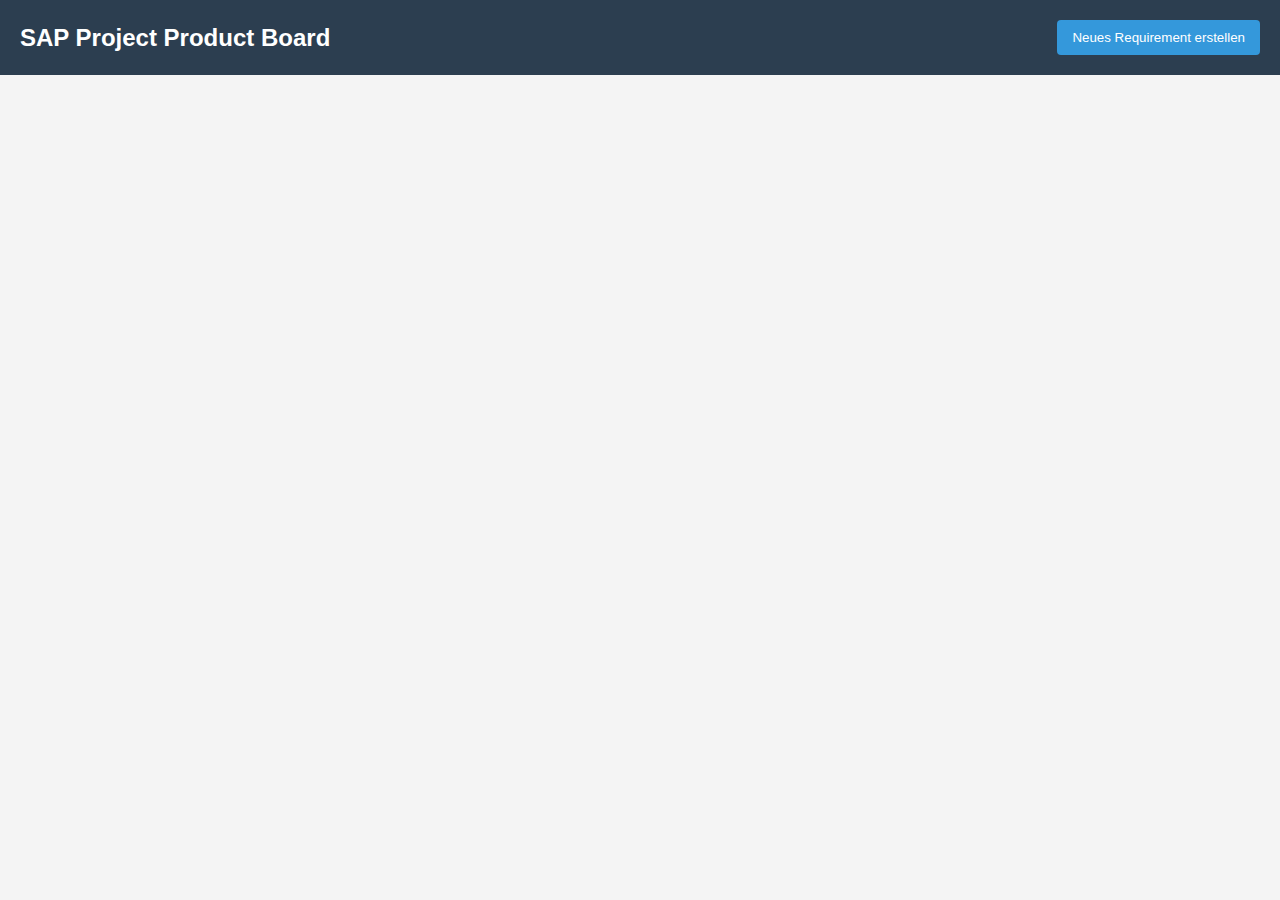
<file: product_board.html>
<!DOCTYPE html>
<html lang="en">
<head>
    <meta charset="UTF-8">
    <title>SAP Project Product Board</title>
    <style>
        body {
            font-family: Arial, sans-serif;
            margin: 0;
            background: #f4f4f4;
        }
        header {
            background-color: #2c3e50;
            color: white;
            padding: 20px;
            display: flex;
            justify-content: space-between;
            align-items: center;
        }
        h1 {
            margin: 0;
            font-size: 24px;
        }
        button {
            background-color: #3498db;
            border: none;
            color: white;
            padding: 10px 15px;
            cursor: pointer;
            border-radius: 4px;
        }
        button:hover {
            background-color: #2980b9;
        }
        #board {
            padding: 20px;
        }
        .card {
            background: white;
            border-radius: 4px;
            padding: 10px;
            margin-bottom: 10px;
            box-shadow: 0 2px 4px rgba(0,0,0,0.1);
            display: flex;
            justify-content: space-between;
            align-items: center;
        }
        .badge {
            background-color: #e0e0e0;
            border-radius: 4px;
            padding: 2px 5px;
            font-size: 12px;
            margin-right: 10px;
        }
        .actions button {
            margin-left: 5px;
        }
    </style>
</head>
<body>
    <header>
        <h1>SAP Project Product Board</h1>
        <button id="addRequirement">Neues Requirement erstellen</button>
    </header>
    <div id="board"></div>

    <script>
        // Utility to create DOM elements with optional classes and inner text
        const createElement = (tag, className, text) => {
            const el = document.createElement(tag);
            if (className) el.className = className;
            if (text) el.textContent = text;
            return el;
        };

        const board = document.getElementById('board');
        const addRequirementBtn = document.getElementById('addRequirement');

        // Counter IDs to keep things unique
        let reqId = 0;
        let pkgId = 0;
        let itemId = 0;

        // Add a new Requirement card to the board
        const addRequirement = (name) => {
            reqId++;
            const card = createElement('div', 'card requirement');
            card.dataset.id = reqId;
            const title = createElement('div');
            const badge = createElement('span', 'badge', 'Requirement');
            const span = createElement('span');
            span.textContent = name;
            title.appendChild(badge);
            title.appendChild(span);

            const actions = createElement('div', 'actions');
            const addPkgBtn = createElement('button');
            addPkgBtn.textContent = 'Arbeitspaket hinzufügen';
            addPkgBtn.onclick = () => {
                const pkgName = prompt('Name des Arbeitspakets eingeben:');
                if (pkgName) addWorkPackage(card, pkgName);
            };
            const delBtn = createElement('button');
            delBtn.textContent = 'Löschen';
            delBtn.onclick = () => removeElement(card);

            actions.appendChild(addPkgBtn);
            actions.appendChild(delBtn);

            card.appendChild(title);
            card.appendChild(actions);
            board.appendChild(card);
        };

        // Add a new Work Package under given requirement card
        const addWorkPackage = (reqCard, name) => {
            pkgId++;
            const card = createElement('div', 'card work-package');
            card.style.marginLeft = '20px';
            card.dataset.id = pkgId;

            const title = createElement('div');
            const badge = createElement('span', 'badge', 'Work Package');
            const span = createElement('span');
            span.textContent = name;
            title.appendChild(badge);
            title.appendChild(span);

            const actions = createElement('div', 'actions');
            const addItemBtn = createElement('button');
            addItemBtn.textContent = 'Work Item hinzufügen';
            addItemBtn.onclick = () => {
                const itemName = prompt('Name des Work Items eingeben:');
                if (itemName) addWorkItem(card, itemName);
            };
            const delBtn = createElement('button');
            delBtn.textContent = 'Löschen';
            delBtn.onclick = () => removeElement(card);

            actions.appendChild(addItemBtn);
            actions.appendChild(delBtn);

            card.appendChild(title);
            card.appendChild(actions);

            reqCard.insertAdjacentElement('afterend', card);
        };

        // Add a Work Item under given Work Package card
        const addWorkItem = (pkgCard, name) => {
            itemId++;
            const card = createElement('div', 'card work-item');
            card.style.marginLeft = '40px';
            card.dataset.id = itemId;

            const title = createElement('div');
            const badge = createElement('span', 'badge', 'Work Item');
            const span = createElement('span');
            span.textContent = name;
            title.appendChild(badge);
            title.appendChild(span);

            const actions = createElement('div', 'actions');
            const delBtn = createElement('button');
            delBtn.textContent = 'Löschen';
            delBtn.onclick = () => removeElement(card);
            actions.appendChild(delBtn);

            card.appendChild(title);
            card.appendChild(actions);

            pkgCard.insertAdjacentElement('afterend', card);
        };

        // Remove element and all following child elements based on indentation
        const removeElement = (element) => {
            const level = parseInt(element.style.marginLeft) || 0;
            let next = element.nextElementSibling;
            while (next && (parseInt(next.style.marginLeft) > level)) {
                const temp = next.nextElementSibling;
                next.remove();
                next = temp;
            }
            element.remove();
        };

        // Bind create requirement button
        addRequirementBtn.onclick = () => {
            const name = prompt('Name des Requirements eingeben:');
            if (name) addRequirement(name);
        };
    </script>
</body>
</html>
</file>
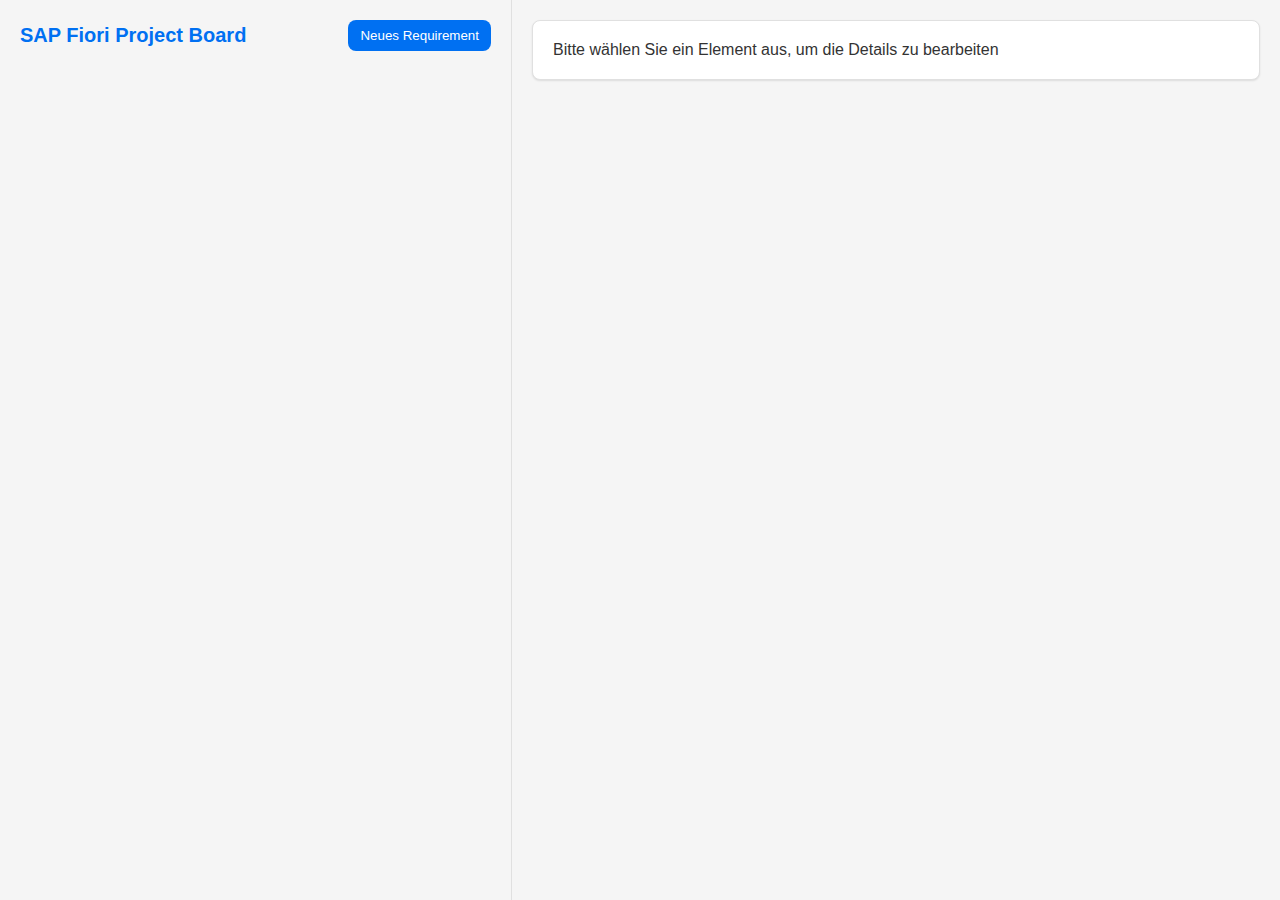
<file: sap_fiori_project_board.html>
<!DOCTYPE html>
<html lang="de">
<head>
    <meta charset="UTF-8">
    <title>SAP Fiori Project Board</title>
    <style>
        /* ----- SAP Fiori inspired styling ----- */
        body {
            margin: 0;
            font-family: Arial, sans-serif;
            background-color: #F5F5F5; /* light grey background */
            color: #333333;            /* dark text */
        }
        .app-container {
            display: flex;
            height: 100vh;
        }
        /* Left pane - hierarchy */
        .left-pane {
            width: 40%;
            border-right: 1px solid #E0E0E0;
            padding: 20px;
            overflow-y: auto;
            box-sizing: border-box;
        }
        .left-header {
            display: flex;
            justify-content: space-between;
            align-items: center;
            margin-bottom: 20px;
        }
        h1 {
            margin: 0;
            font-size: 20px;
            color: #0070F2; /* SAP blue */
        }
        button {
            background-color: #0070F2;
            color: white;
            border: none;
            padding: 8px 12px;
            border-radius: 8px;
            cursor: pointer;
        }
        button:hover {
            background-color: #005bb5;
        }
        /* Hierarchy items */
        .item-card {
            background-color: white;
            border: 1px solid #E0E0E0;
            box-shadow: 0 1px 2px rgba(0,0,0,0.1);
            border-radius: 8px;
            margin-bottom: 8px;
            padding: 10px;
            display: flex;
            justify-content: space-between;
            align-items: center;
        }
        .active-card {
            border-left: 4px solid #0070F2;
            background-color: #e8f1fe;
        }
        .status-badge {
            font-size: 12px;
            padding: 2px 6px;
            border-radius: 4px;
            color: white;
            margin-right: 8px;
        }
        .badge-Draft { background-color: #6c757d; }
        .badge-Planned { background-color: #0070F2; }
        .badge-In\ Progress { background-color: #ff9800; }
        .badge-For\ Review { background-color: #673ab7; }
        .badge-Completed { background-color: #4caf50; }
        .indent-0 { margin-left: 0; }
        .indent-1 { margin-left: 20px; }
        .indent-2 { margin-left: 40px; }

        /* Right pane - detail form */
        .right-pane {
            flex-grow: 1;
            padding: 20px;
            overflow-y: auto;
            box-sizing: border-box;
        }
        .detail-card {
            background-color: white;
            border: 1px solid #E0E0E0;
            box-shadow: 0 1px 2px rgba(0,0,0,0.1);
            border-radius: 8px;
            padding: 20px;
        }
        .detail-card h2 {
            margin-top: 0;
        }
        .form-group {
            margin-bottom: 10px;
        }
        label {
            display: block;
            margin-bottom: 4px;
        }
        input[type="text"],
        input[type="date"],
        input[type="number"],
        select,
        textarea {
            width: 100%;
            padding: 6px;
            box-sizing: border-box;
            border: 1px solid #E0E0E0;
            border-radius: 4px;
        }
        textarea { resize: vertical; }
    </style>
</head>
<body>
<div class="app-container">
    <div class="left-pane">
        <div class="left-header">
            <h1>SAP Fiori Project Board</h1>
            <button id="addRequirement">Neues Requirement</button>
        </div>
        <div id="hierarchy"></div>
    </div>
    <div class="right-pane">
        <div id="detail" class="detail-card">Bitte wählen Sie ein Element aus, um die Details zu bearbeiten</div>
    </div>
</div>

<script>
/************** Data Model **************/
const requirements = [];

function generateId(prefix) {
    return prefix + '_' + Date.now() + '_' + Math.random().toString(36).substring(2,5);
}

const statuses = ["Draft", "Planned", "In Progress", "For Review", "Completed"];

let selectedElement = null;

/************** Rendering **************/
function renderHierarchy() {
    const container = document.getElementById('hierarchy');
    container.innerHTML = '';
    requirements.forEach(req => renderItem(req, container, 0));
}

function renderItem(item, parentEl, level) {
    const card = document.createElement('div');
    card.className = 'item-card indent-' + level + (selectedElement === item ? ' active-card' : '');
    card.draggable = true;
    card.dataset.id = item.id;
    card.dataset.type = item.type;

    card.ondragstart = (e) => {
        e.dataTransfer.setData('text/plain', item.id);
    };

    card.ondragover = (e) => {
        const draggedId = e.dataTransfer.getData('text/plain');
        const dragged = findElementById(draggedId);
        if (isValidDrop(dragged, item)) {
            e.preventDefault();
            card.style.border = '2px dashed #0070F2';
        }
    };
    card.ondragleave = () => { card.style.border = ''; };
    card.ondrop = (e) => {
        e.preventDefault();
        card.style.border = '';
        const draggedId = e.dataTransfer.getData('text/plain');
        const dragged = findElementById(draggedId);
        if (isValidDrop(dragged, item)) {
            moveElement(dragged, item);
            renderHierarchy();
        }
    };

    const info = document.createElement('div');
    const badge = document.createElement('span');
    badge.className = 'status-badge badge-' + item.status.replace(/ /g, '\\ ');
    badge.textContent = item.status;
    info.appendChild(badge);
    const title = document.createElement('span');
    title.textContent = item.title;
    info.appendChild(title);

    const actions = document.createElement('div');
    if (item.type !== 'Work Item') {
        const addBtn = document.createElement('button');
        addBtn.textContent = item.type === 'Requirement' ? 'Arbeitspaket hinzufügen' : 'Work Item hinzufügen';
        addBtn.onclick = (e) => {
            e.stopPropagation();
            createChild(item);
        };
        actions.appendChild(addBtn);
    }

    card.appendChild(info);
    card.appendChild(actions);

    card.onclick = () => {
        selectedElement = item;
        renderHierarchy();
        renderDetail();
    };

    parentEl.appendChild(card);
    (item.children || []).forEach(child => renderItem(child, parentEl, level + 1));
}

/************** Detail View **************/
function renderDetail() {
    const detail = document.getElementById('detail');
    if (!selectedElement) {
        detail.innerHTML = 'Bitte wählen Sie ein Element aus, um die Details zu bearbeiten';
        return;
    }
    const el = selectedElement;
    detail.innerHTML = '';

    const header = document.createElement('h2');
    header.textContent = el.title;
    detail.appendChild(header);

    const form = document.createElement('div');

    addInput(form, 'Titel', el.title, val => { el.title = val; renderHierarchy(); header.textContent = val; });
    addTextarea(form, 'Beschreibung', el.description || '', val => { el.description = val; });

    if (el.type === 'Requirement') {
        addInput(form, 'Priorität', el.priority || '', val => { el.priority = val; });
        addInput(form, 'Business Owner', el.businessOwner || '', val => { el.businessOwner = val; });
        addInput(form, 'SAP Modul', el.sapModule || '', val => { el.sapModule = val; });
    } else if (el.type === 'Work Package') {
        addInput(form, 'Verantwortlich', el.responsible || '', val => { el.responsible = val; });
        addInput(form, 'Startdatum', el.startDate || '', val => { el.startDate = val; }, 'date');
        addInput(form, 'Enddatum', el.endDate || '', val => { el.endDate = val; }, 'date');
    } else if (el.type === 'Work Item') {
        addInput(form, 'Entwickler', el.developer || '', val => { el.developer = val; });
        addInput(form, 'Aufwand', el.effort || '', val => { el.effort = parseFloat(val); }, 'number');
    }

    addSelect(form, 'Status', statuses, el.status, val => { el.status = val; renderHierarchy(); });

    const del = document.createElement('button');
    del.textContent = 'Löschen';
    del.style.marginTop = '10px';
    del.onclick = () => {
        if (confirm('Element wirklich löschen?')) {
            deleteElement(el);
            selectedElement = null;
            renderHierarchy();
            renderDetail();
        }
    };
    form.appendChild(del);

    detail.appendChild(form);
}

function addInput(form, labelText, value, onChange, type='text') {
    const group = document.createElement('div');
    group.className = 'form-group';
    const label = document.createElement('label');
    label.textContent = labelText;
    const input = document.createElement('input');
    input.type = type;
    input.value = value;
    input.oninput = () => onChange(input.value);
    group.appendChild(label);
    group.appendChild(input);
    form.appendChild(group);
}

function addTextarea(form, labelText, value, onChange) {
    const group = document.createElement('div');
    group.className = 'form-group';
    const label = document.createElement('label');
    label.textContent = labelText;
    const area = document.createElement('textarea');
    area.value = value;
    area.rows = 4;
    area.oninput = () => onChange(area.value);
    group.appendChild(label);
    group.appendChild(area);
    form.appendChild(group);
}

function addSelect(form, labelText, options, selected, onChange) {
    const group = document.createElement('div');
    group.className = 'form-group';
    const label = document.createElement('label');
    label.textContent = labelText;
    const select = document.createElement('select');
    options.forEach(opt => {
        const option = document.createElement('option');
        option.value = opt;
        option.textContent = opt;
        if (opt === selected) option.selected = true;
        select.appendChild(option);
    });
    select.onchange = () => onChange(select.value);
    group.appendChild(label);
    group.appendChild(select);
    form.appendChild(group);
}

/************** CRUD helpers **************/
function createRequirement(title) {
    const req = {
        id: generateId('req'),
        type: 'Requirement',
        title,
        description: '',
        priority: '',
        businessOwner: '',
        sapModule: '',
        status: 'Draft',
        children: []
    };
    requirements.push(req);
    selectedElement = req;
    renderHierarchy();
    renderDetail();
}

function createChild(parent) {
    if (parent.type === 'Requirement') {
        const title = prompt('Titel des Arbeitspakets eingeben:');
        if (!title) return;
        const wp = {
            id: generateId('wp'),
            type: 'Work Package',
            title,
            description: '',
            responsible: '',
            startDate: '',
            endDate: '',
            status: 'Draft',
            children: []
        };
        parent.children.push(wp);
        selectedElement = wp;
    } else if (parent.type === 'Work Package') {
        const title = prompt('Titel des Work Items eingeben:');
        if (!title) return;
        const wi = {
            id: generateId('wi'),
            type: 'Work Item',
            title,
            description: '',
            developer: '',
            effort: 0,
            status: 'Draft'
        };
        parent.children.push(wi);
        selectedElement = wi;
    }
    renderHierarchy();
    renderDetail();
}

function deleteElement(element) {
    function removeFrom(array, target) {
        const index = array.indexOf(target);
        if (index !== -1) array.splice(index, 1);
    }
    if (element.type === 'Requirement') {
        removeFrom(requirements, element);
    } else {
        const parent = findParent(requirements, element);
        if (parent) removeFrom(parent.children, element);
    }
}

function findParent(list, child) {
    for (const el of list) {
        if (el.children && el.children.includes(child)) return el;
        const p = findParent(el.children || [], child);
        if (p) return p;
    }
    return null;
}

function findElementById(id, list = requirements) {
    for (const el of list) {
        if (el.id === id) return el;
        if (el.children) {
            const res = findElementById(id, el.children);
            if (res) return res;
        }
    }
    return null;
}

/************** Drag and Drop **************/
function isValidDrop(dragged, target) {
    if (!dragged || !target) return false;
    if (dragged === target || isDescendant(dragged, target)) return false;
    if (dragged.type === 'Requirement') {
        return target.type === 'Requirement';
    }
    if (dragged.type === 'Work Package') {
        return target.type === 'Requirement' || target.type === 'Work Package';
    }
    if (dragged.type === 'Work Item') {
        return target.type === 'Work Package' || target.type === 'Work Item';
    }
    return false;
}

function isDescendant(parent, child) {
    if (!parent.children) return false;
    for (const c of parent.children) {
        if (c === child || isDescendant(c, child)) return true;
    }
    return false;
}

function moveElement(element, newParent) {
    if (element.type === 'Requirement') {
        const idx = requirements.indexOf(element);
        if (idx !== -1) requirements.splice(idx,1);
        const targetIdx = requirements.indexOf(newParent);
        requirements.splice(targetIdx+1, 0, element);
    } else {
        const oldParent = findParent(requirements, element);
        if (!oldParent) return;
        const oldIdx = oldParent.children.indexOf(element);
        oldParent.children.splice(oldIdx,1);
        if (newParent.type === element.type) {
            const parentOfNew = findParent(requirements, newParent);
            const idx = parentOfNew.children.indexOf(newParent);
            parentOfNew.children.splice(idx+1,0,element);
        } else {
            newParent.children.push(element);
        }
    }
}

/************** Event Bindings **************/
document.getElementById('addRequirement').onclick = () => {
    const title = prompt('Titel des Requirements eingeben:');
    if (title) createRequirement(title);
};

renderHierarchy();
</script>
</body>
</html>
</file>
